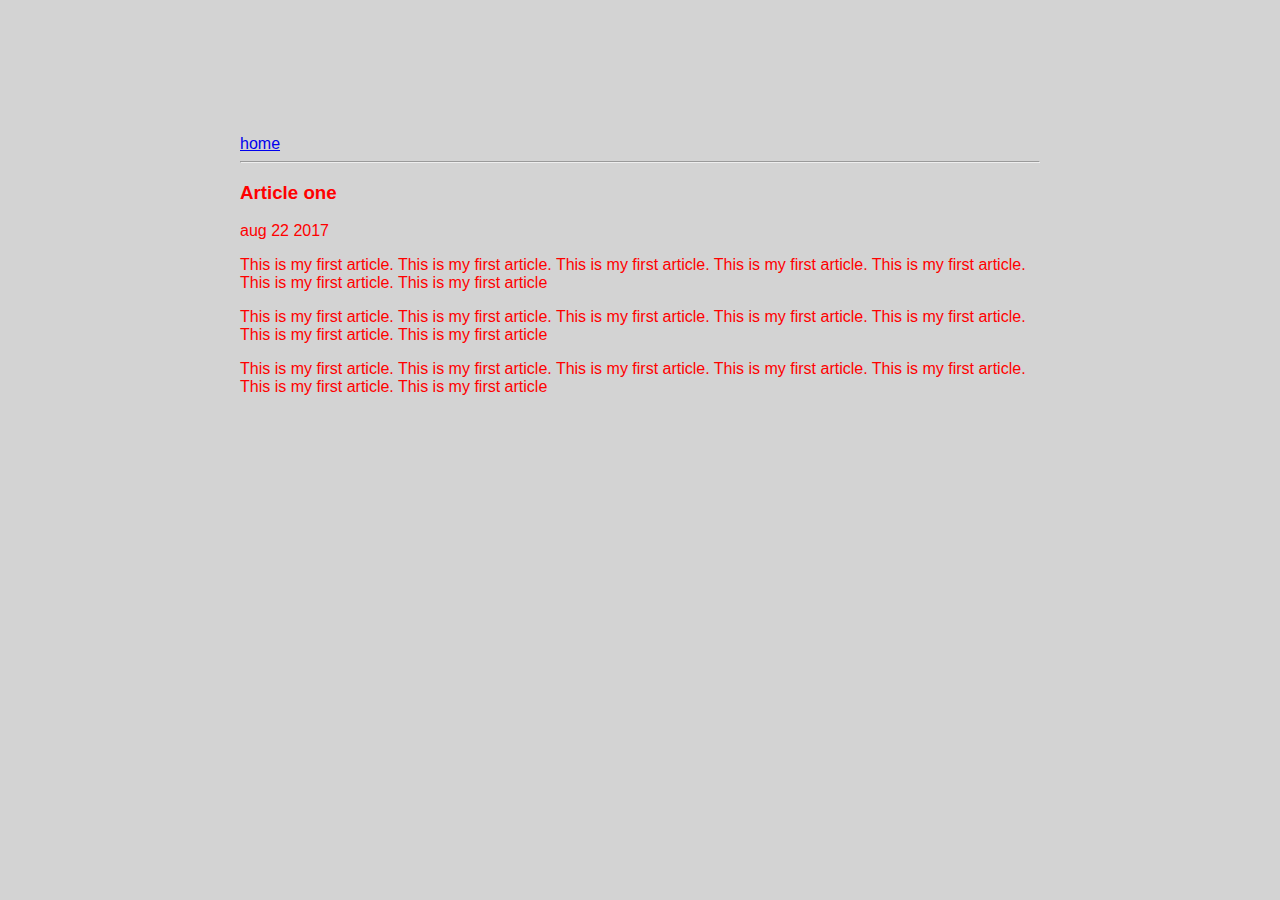
<file: ui/article-one.html>
<!DOCTYPE html>
  <head>
     <title> Article one RaviJ</title>
     <meta name="viewport" contenr="device-width, initial-scale=1" />
     <link href="/ui/style.css" rel="stylesheet" />
      </head>
  <body>
      <div class="container">
      <div>
          <a href="/">home</a>
      </div>
      <hr/>
      <h3>
          Article one
      </h3>
      <div>
          aug 22 2017
      </div>
      <div>
          <p> This is my first article. This is my first article. This is my first article. This is my first article. This is my first article. This is my first article. This is my first article </p>
    
      <p> This is my first article. This is my first article. This is my first article. This is my first article. This is my first article. This is my first article. This is my first article </p>
     
     <p> This is my first article. This is my first article. This is my first article. This is my first article. This is my first article. This is my first article. This is my first article </p>
     
      </div>
      </div>
     </body>
   </html>
</file>
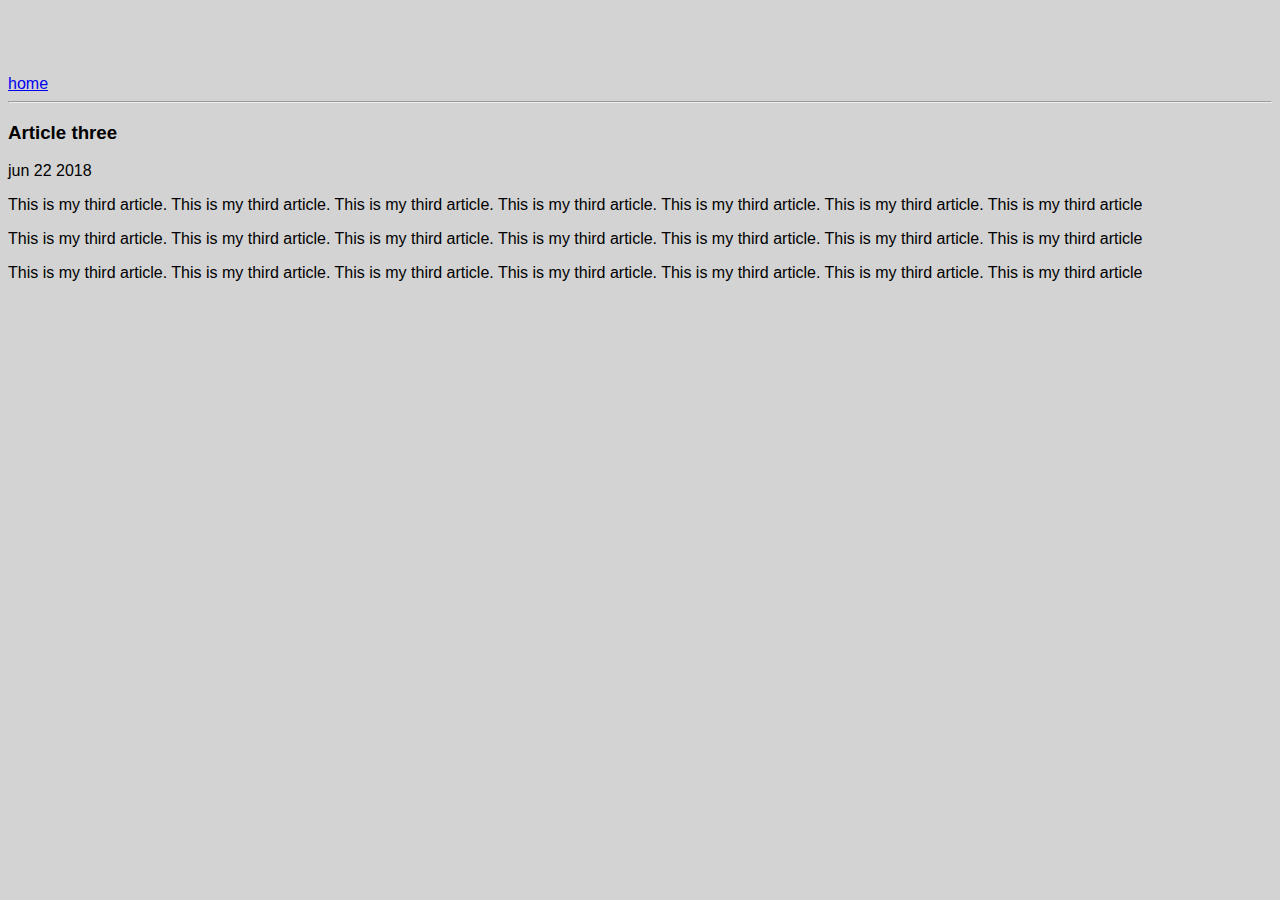
<file: ui/article-three.html>
<!DOCTYPE html>
 <head>
     <title> Article three RaviJ</title>
     <meta name="viewport" contenr="device-width, initial-scale=1" />
     <link href="/ui/style.css" rel="stylesheet" />
  </head>
  <body>
      <div>
          <a href="/">home</a>
      </div>
      <hr/>
      <h3>
          Article three
      </h3>
      <div>
          jun 22 2018
      </div>
      <div>
          <p> This is my third article. This is my third article. This is my third article. This is my third article. This is my third article. This is my third article. This is my third article </p>

<p> This is my third article. This is my third article. This is my third article. This is my third article. This is my third article. This is my third article. This is my third article </p>

      <p> This is my third article. This is my third article. This is my third article. This is my third article. This is my third article. This is my third article. This is my third article </p>

      </div>
    </body>
   </html>
</file>
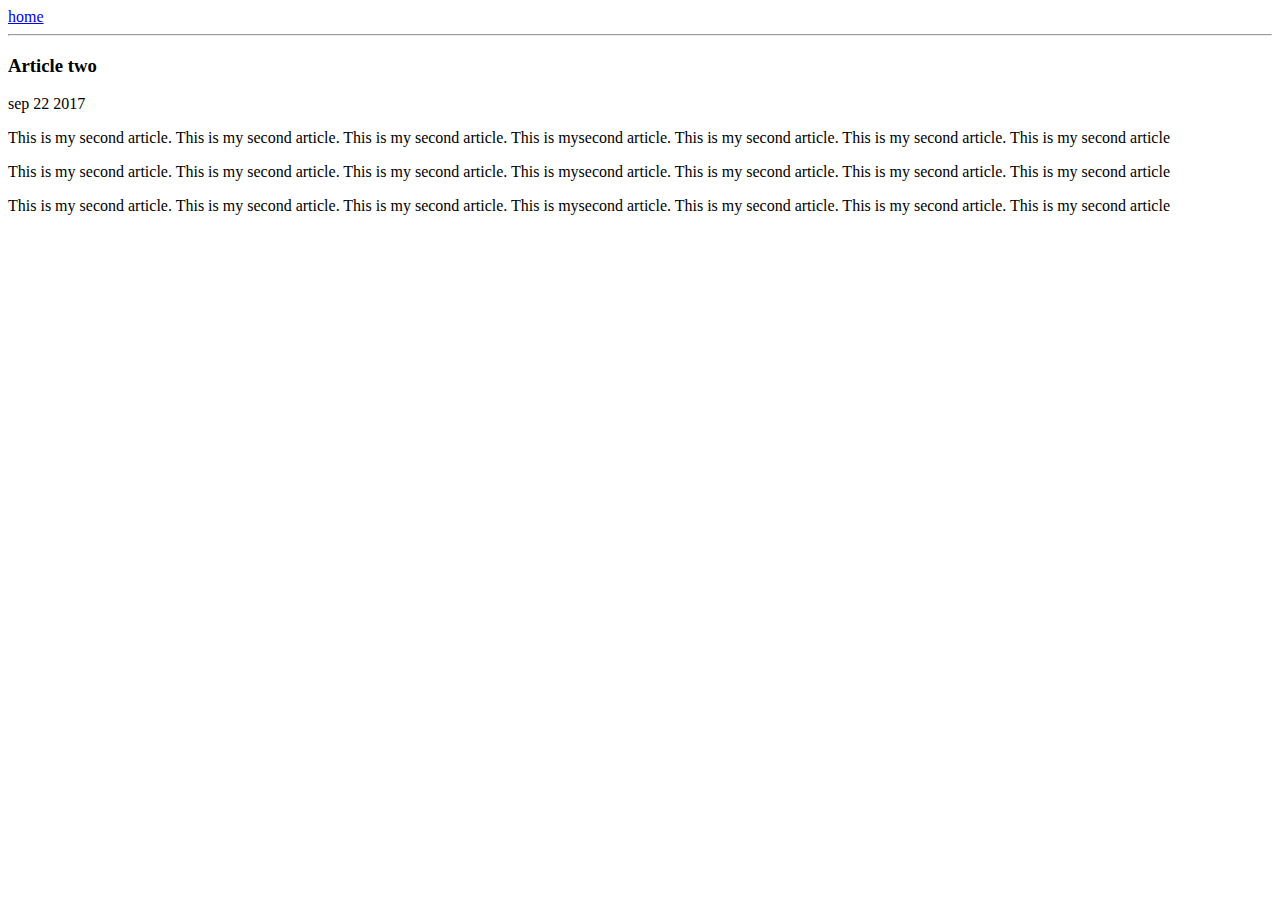
<file: ui/article-two.html>
<!DOCTYPE html>
  <head>
     <title> Article two RaviJ</title>
     <meta name="viewport" contenr="device-width, initial-scale=1" />
     <style>
        .container{
            max-width: 800px;
            margin: 0 auto;
            color: grey;
            font-family: sans-serif;
        }   
     </style>
  </head>
  <body>
      <div>
          <a href="/">home</a>
      </div>
      <hr/>
      <h3>
          Article two
      </h3>
      <div>
          sep 22 2017
      </div>
      <div>
          <p> This is my second article. This is my second article. This is my second article. This is mysecond article. This is my second article. This is my second article. This is my second article </p>
          
    <p> This is my second article. This is my second article. This is my second article. This is mysecond article. This is my second article. This is my second article. This is my second article </p>
    
     <p> This is my second article. This is my second article. This is my second article. This is mysecond article. This is my second article. This is my second article. This is my second article </p>
      </div>
     </body>
   </html>
</file>
<file: ui/style.css>
body {
    font-family: sans-serif;
    background-color: lightgrey;
    margin-top: 75px;
}

.center {
    text-align: center;
}

.text-big {
    font-size: 300%;
}

.bold {
    font-weight: bold;
}

.img-medium {
    height: 200px;
}

.container{
    max-width: 800px;
    margin: 0 auto;
    color: red;
    font-family: sans-serif;
    padding-top: 60px;
    padding-left: 20px;
    padding-right: 20px;
}
</file>
